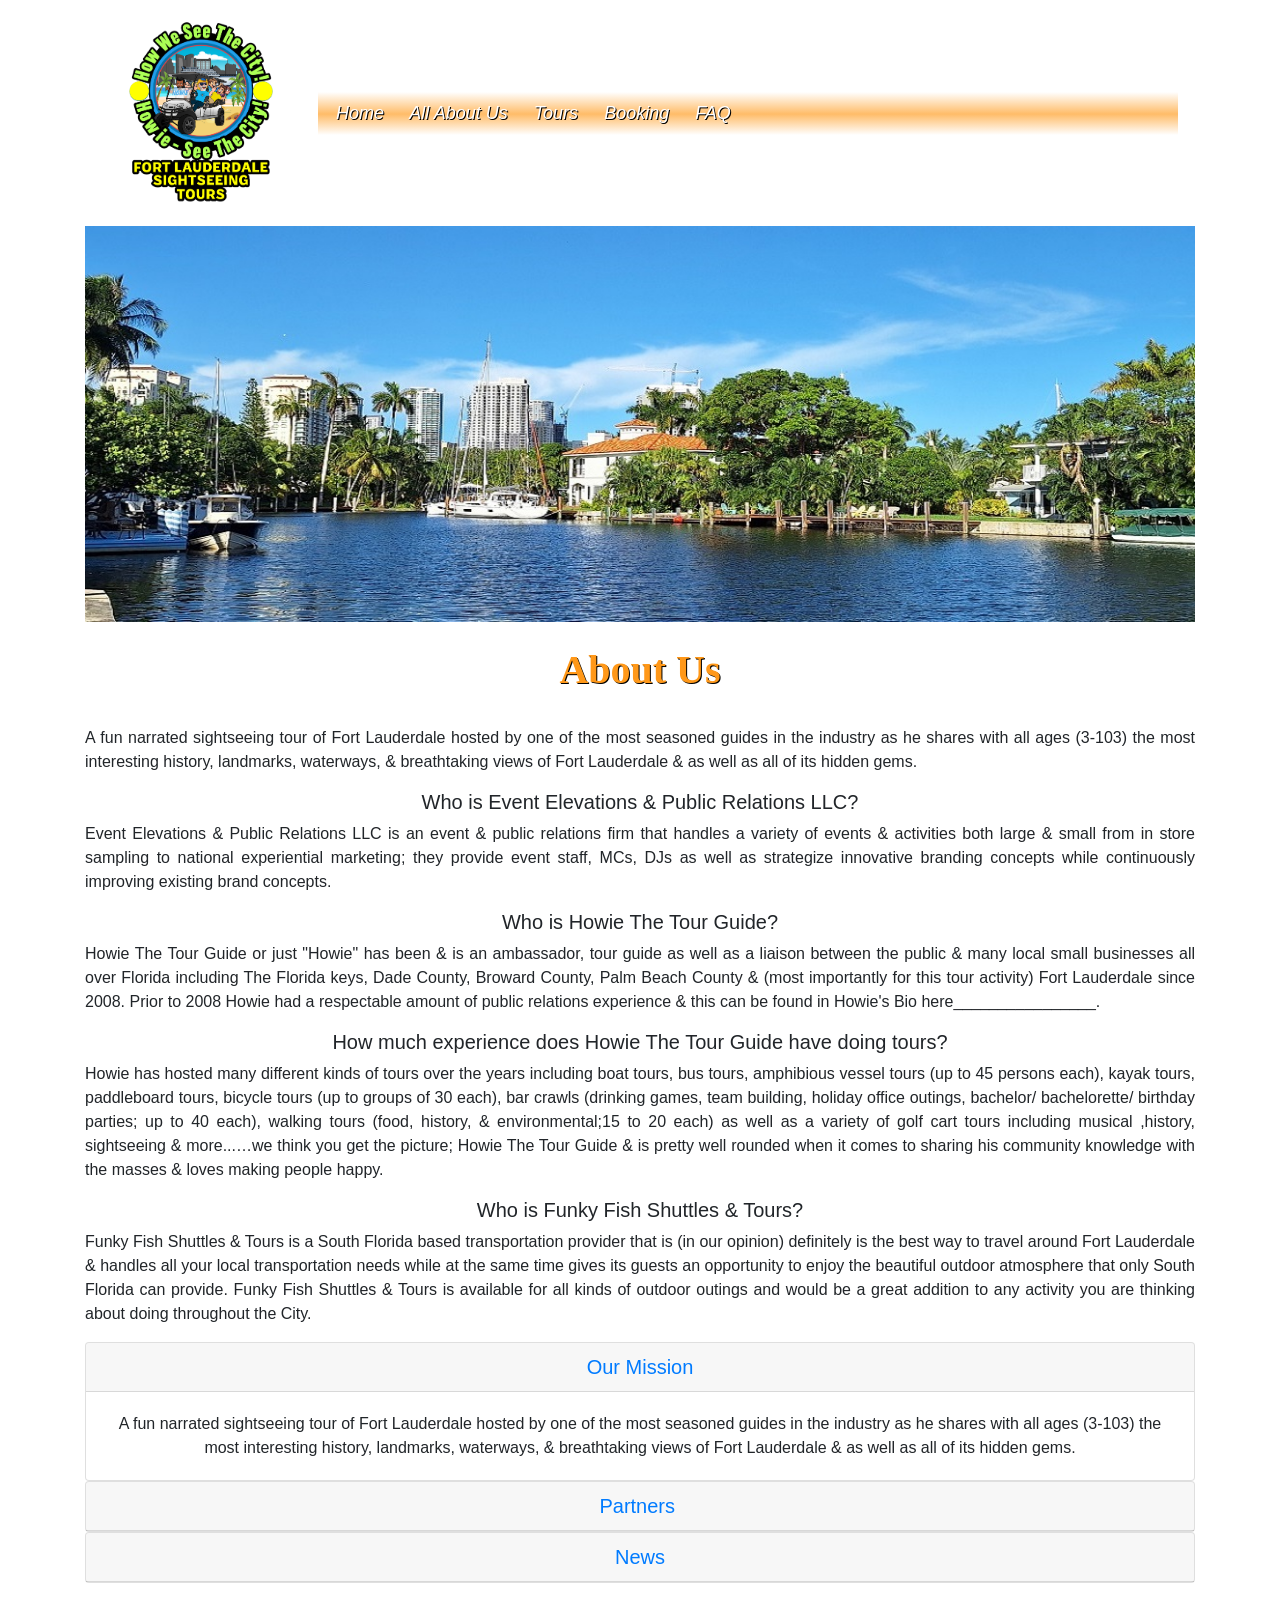
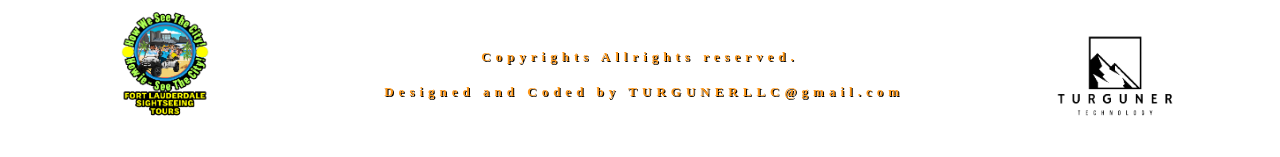
<file: about.html>
<!DOCTYPE html>
<html lang="en">
  <head>
    <meta charset="utf-8">
	<meta http-equiv="X-UA-Compatible" content="IE=edge">
	<meta name="viewport" content="width=device-width, initial-scale=1">
    <title>All About Us</title>
    <!-- Bootstrap -->
	<link href="css/bootstrap-4.4.1.css" rel="stylesheet">
	<link href="style.css" rel="stylesheet" type="text/css">
</head>
  <body>
  	<div class="container-fluid">
  	  <div class="container">
  	    <nav class="navbar navbar-expand-lg navbar-light bg-light"> <a class="navbar-brand" href="index.html"><img src="images/logo.png" width="200" height="200
			" alt=""/></a>
  	      <button class="navbar-toggler" type="button" data-toggle="collapse" data-target="#navbarSupportedContent1" aria-controls="navbarSupportedContent1" aria-expanded="false" aria-label="Toggle navigation"> <span class="navbar-toggler-icon"></span> </button>
  	      <div class="collapse navbar-collapse" id="navbarSupportedContent1">
  	        <ul class="navbar-nav mr-auto">
  	          <li class="nav-item active"> <a class="nav-link" href="index.html">&nbsp; Home <span class="sr-only">(current)</span></a> </li>
  	          <li class="nav-item"> <a class="nav-link" href="about.html">&nbsp; All About Us</a> </li>
  	          <li class="nav-item"> <a class="nav-link" href="tours.html">&nbsp; Tours</a> </li>
				<li class="nav-item"> <a class="nav-link" href="booking.html">&nbsp; Booking</a> </li>
				<li class="nav-item"> <a class="nav-link" href="faq1.html">&nbsp; FAQ</a> </li>
  	            
              </li>

            </ul>
</div>
        </nav>

		<div><img src="images/aboutus1.jpg"  alt="" class="img-fluid"/></div>
<br>
		<h1 class="text-center">About Us</h1>
<br>
<div><p class="text-justify">A fun narrated sightseeing tour of Fort Lauderdale hosted by one of the most seasoned guides in the industry as he shares with all ages (3-103) the most interesting history, landmarks, waterways, &amp; breathtaking views of Fort Lauderdale &amp; as well as all of its hidden gems.</p>
	<h5>Who is Event Elevations & Public Relations LLC?</h5>
	<p class="text-justify">Event Elevations & Public Relations LLC is an event & public relations firm that handles a variety of events & activities both large & small from in store sampling to national experiential marketing; they provide event staff, MCs, DJs as well as strategize innovative branding concepts while continuously improving existing brand concepts.   </p>
	<h5>Who is Howie The Tour Guide?</h5>
	<p class="text-justify">Howie The Tour Guide or just "Howie"  has been & is an ambassador, tour guide as well as a liaison between the public & many local small businesses all over Florida including The Florida keys, Dade County, Broward County, Palm Beach County & (most importantly for this tour activity) Fort Lauderdale since 2008. Prior to 2008 Howie had a respectable amount of public relations experience & this can be found in Howie's Bio here________________.</p>
	
	<h5>How much experience does Howie The Tour Guide have doing tours?</h5>
	
	<p class="text-justify">Howie has hosted many different kinds of tours over the years including boat tours, bus tours, amphibious vessel tours (up to 45 persons each), kayak tours, paddleboard tours, bicycle tours (up to groups of 30 each), bar crawls (drinking games, team building, holiday office outings, bachelor/ bachelorette/ birthday parties; up to 40 each), walking tours (food, history, & environmental;15 to 20 each) as well as a variety of golf cart tours including musical ,history, sightseeing & more...…we think you get the picture; Howie The Tour Guide & is pretty well rounded when it comes to sharing his community knowledge with the masses & loves making people happy.    </p>
	
	
	
	<h5>Who is Funky Fish Shuttles & Tours?</h5>
	<p class="text-justify">Funky Fish Shuttles & Tours is a South Florida based transportation provider that is (in our opinion) definitely is the best way to travel around Fort Lauderdale & handles all your local transportation needs while at the same time gives its guests an opportunity to enjoy the beautiful outdoor atmosphere that only South Florida can provide. Funky Fish Shuttles & Tours is available for all kinds of outdoor outings and would be a great addition to any activity you are thinking about doing throughout the City.  </p>
</div>
  	    <div id="accordion1" role="tablist">
  	      <div class="card">
  	        <div class="card-header" role="tab" id="headingOne1">
  	          <h5 class="mb-0"> <a data-toggle="collapse" href="#collapseOne1" role="button" aria-expanded="true" aria-controls="collapseOne1"> Our Mission </a> </h5>
            </div>
  	        <div id="collapseOne1" class="collapse show" role="tabpanel" aria-labelledby="headingOne1" data-parent="#accordion1">
  	          <div class="card-body">A fun narrated sightseeing tour of Fort Lauderdale hosted by one of the most seasoned guides in the industry as he shares with all ages (3-103) the most interesting history, landmarks, waterways, &amp; breathtaking views of Fort Lauderdale &amp; as well as all of its hidden gems.</div>
            </div>
          </div>
  	      <div class="card">
  	        <div class="card-header" role="tab" id="headingTwo1">
  	          <h5 class="mb-0"> <a class="collapsed" data-toggle="collapse" href="#collapseTwo1" role="button" aria-expanded="false" aria-controls="collapseTwo1"> Partners&nbsp; </a> </h5>
            </div>
  	        <div id="collapseTwo1" class="collapse" role="tabpanel" aria-labelledby="headingTwo1" data-parent="#accordion1">
  	          <div class="card-body">How We See The City! or Howie - See The City!" is a concept created by Event Elevations and Public Relations LLC in coordination with Funky Fish Shuttles and Tours; "How We See The City! or Howie - See The City!" is hosted by Howie The Tour Guide.
				  Who is Funky Fish Shuttles and Tours? Funky Fish Shuttles and Tours is a South Florida based transportation provider that is (in our opinion) definitely is the best way to travel around Fort Lauderdale and handles all your local transportation needs while at the same time gives its guests an opportunity to enjoy the beautiful outdoor atmosphere that only South Florida can provide. Funky Fish Shuttles and Tours is available for all kinds of outdoor outings and would be a great addition to any activity you are thinking about doing throughout the City.  
</div>
            </div>
          </div>
  	      <div class="card">
  	        <div class="card-header" role="tab" id="headingThree1">
  	          <h5 class="mb-0"> <a class="collapsed" data-toggle="collapse" href="#collapseThree1" role="button" aria-expanded="false" aria-controls="collapseThree1"> News </a> </h5>
            </div>
  	        <div id="collapseThree1" class="collapse" role="tabpanel" aria-labelledby="headingThree1" data-parent="#accordion1">
  	          <div class="card-body">This brings us to current day & "What's Next For Howie?":  
What is next for Howie is "How We See The City!". The plan is to grow this business past the golf cart phase to "short bus" & then mentor other guides with his craft to create a fleet of short busses or maybe even amphibious vessels (like what he was trained on & when he started). Either way, "How We See the City!" is a growing living being & if you are reading this, you (like Howie & all the players mentioned in this story) are a part of that "growing living being", & you are essential to its existence.</div>
            </div>
          </div>
        </div>
  	 <br>
  	    <div class="row">
  	      <div class="col-lg-2"><img src="images/logo.png" alt="" width="120" height="100" class="img-fluid"/></div>
  	      <div class="col-lg-8"> 
			  <p>&nbsp;</p>
              <p class="text-center">Copyrights Allrights reserved.</p>
              <p class="text-center">&nbsp;Designed and Coded by TURGUNERLLC@gmail.com</p>
<p class="text-center"></p>
          </div>
	 <div class="col-lg-2"><img src="images/TURGUNERLLC.png" alt="" width="150" height="150" class="img-fluid"/></div>
        </div>
</div>
		
  	</div>
	 
  	<!-- body code goes here -->


	<!-- jQuery (necessary for Bootstrap's JavaScript plugins) --> 
	<script src="js/jquery-3.4.1.min.js"></script>

	<!-- Include all compiled plugins (below), or include individual files as needed -->
	<script src="js/popper.min.js"></script> 
  <script src="js/bootstrap-4.4.1.js"></script>
  </body>
</html>
</file>
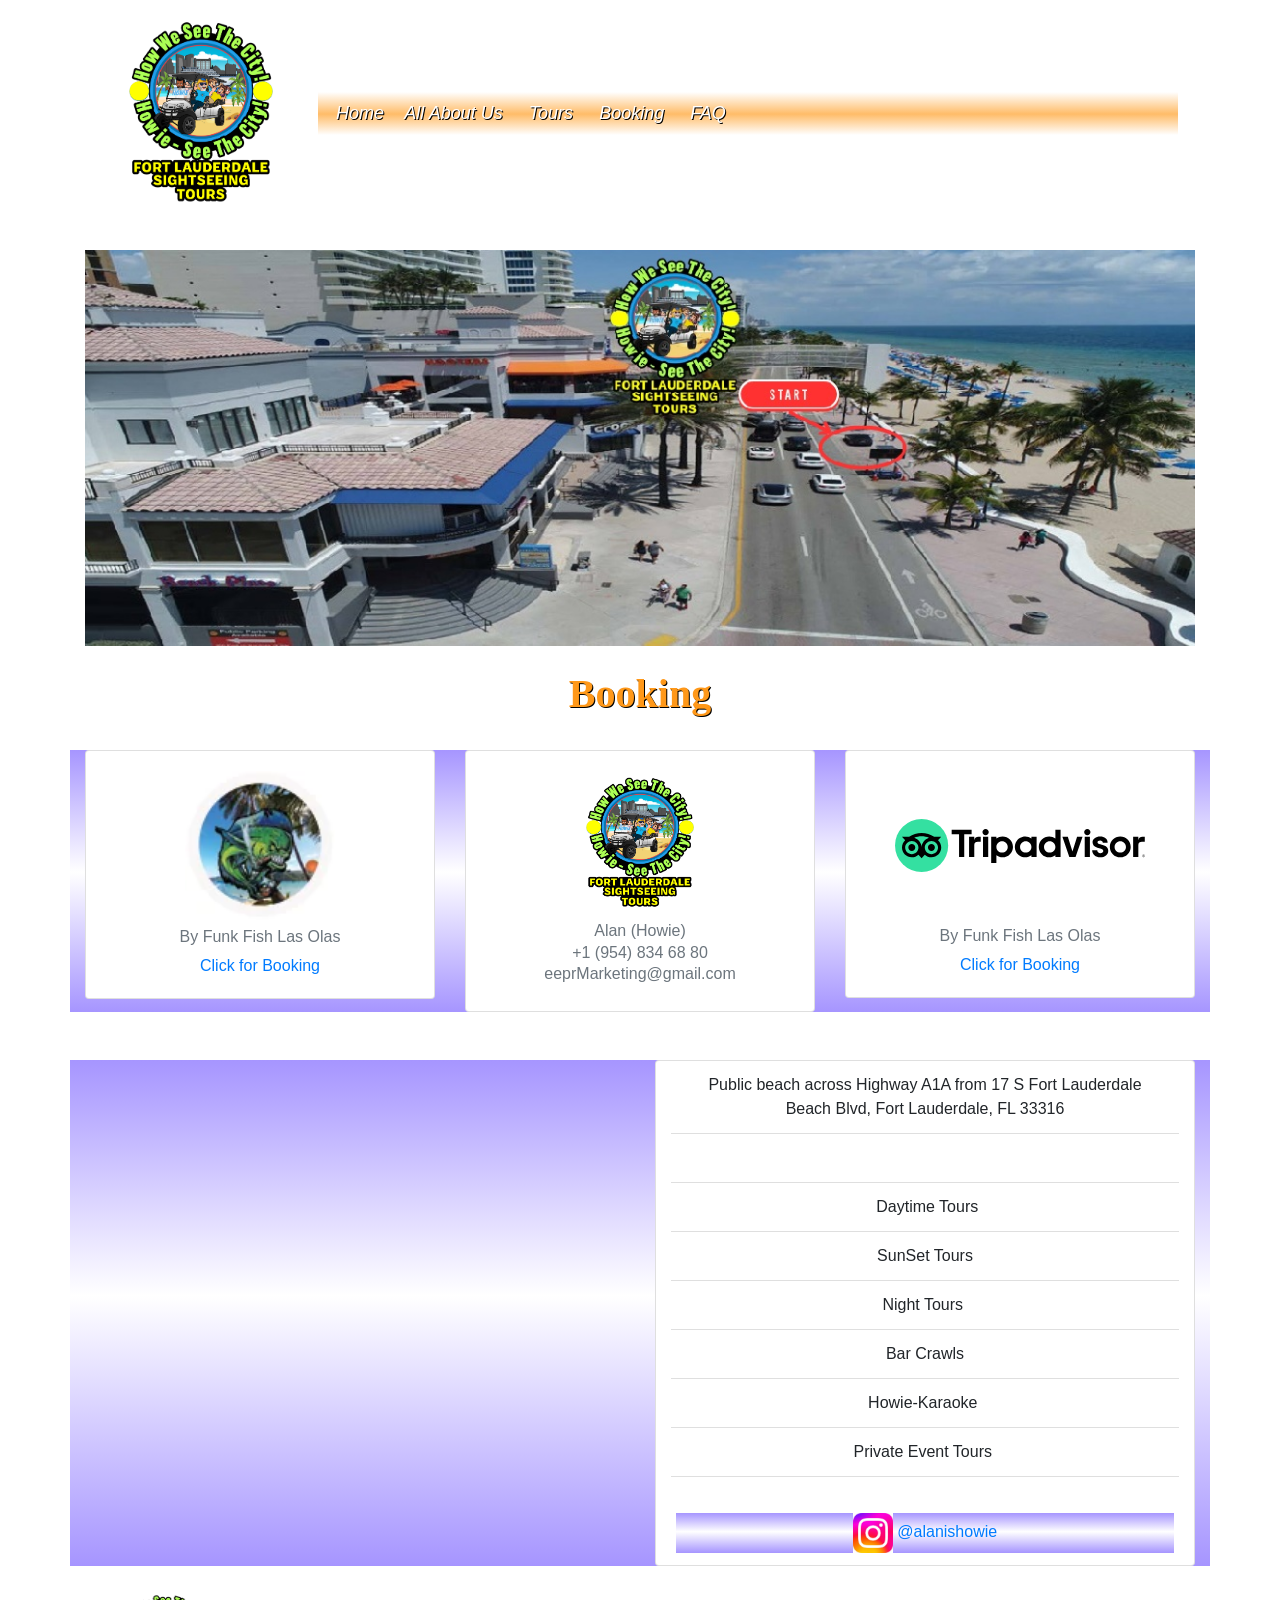
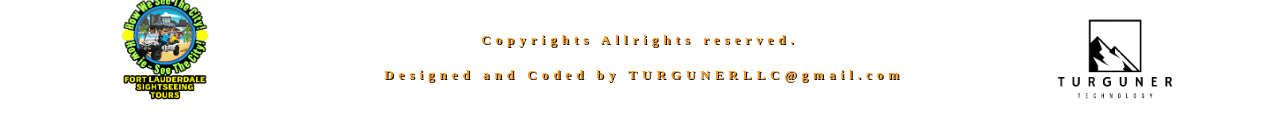
<file: booking.html>
<!DOCTYPE html>
<html lang="en">
  <head>
    <meta charset="utf-8">
	<meta http-equiv="X-UA-Compatible" content="IE=edge">
	<meta name="viewport" content="width=device-width, initial-scale=1">
    <title>Howie How We See The City</title>
    <!-- Bootstrap -->
	<link href="css/bootstrap-4.4.1.css" rel="stylesheet">
	<link href="style.css" rel="stylesheet" type="text/css">
<!--The following script tag downloads a font from the Adobe Edge Web Fonts server for use within the web page. We recommend that you do not modify it.-->
<script>var __adobewebfontsappname__="dreamweaver"</script>
<script src="http://use.edgefonts.net/cabin-sketch:n4,n7:default;fredericka-the-great:n4:default.js" type="text/javascript"></script>
</head>
  <body>
  	<div class="container-fluid">
  	  <div class="container">
  	    <nav class="navbar navbar-expand-lg navbar-light bg-light"> <a class="navbar-brand" href="index.html"><img src="images/logo.png" width="200" height="200
			" alt=""/></a>
  	      <button class="navbar-toggler" type="button" data-toggle="collapse" data-target="#navbarSupportedContent1" aria-controls="navbarSupportedContent1" aria-expanded="false" aria-label="Toggle navigation"> <span class="navbar-toggler-icon"></span> </button>
  	      <div class="collapse navbar-collapse" id="navbarSupportedContent1">
  	        <ul class="navbar-nav mr-auto">
  	          <li class="nav-item active"> <a class="nav-link" href="index.html">&nbsp; Home <span class="sr-only">(current)</span></a> </li>
  	          <li class="nav-item"> <a class="nav-link" href="about.html">&nbsp;All About Us</a> </li>
  	          <li class="nav-item"> <a class="nav-link" href="tours.html">&nbsp; Tours</a> </li>
				<li class="nav-item"> <a class="nav-link" href="booking.html">&nbsp; Booking</a> </li>
				<li class="nav-item"> <a class="nav-link" href="faq1.html">&nbsp; FAQ</a> </li>
				
  	            
             

            </ul>
</div>
        </nav>
		  <br>
  	    <div><img src="images/bookingmain.jpg" alt="" class="img-fluid"/></div>
<br>
		  <h1 class="text-center">Booking</h1>
		  <br>
	    <div>
		    <div class="row">
		      <div class="col-md-4">
		        <div class="card col-md-12">
		          <div class="card-body">
		            <h5 class="card-title"><img src="images/Funky-Fish-Las-Olas-Shuttle.webp" width="150" height="150" alt="" class="img-fluid"/></h5>
		            <h6 class="card-subtitle mb-2 text-muted">By Funk Fish Las Olas</h6>
<a href="https://funkyfishlasolas.com/" class="card-link">Click for Booking</a>  </div>
	            </div>
		      </div>
<div class="col-md-4">
          <div class="card col-md-12">
<div class="card-body">
              <h5 class="card-title"><img src="images/logo.png" width="150" height="150" alt="" class="img-fluid"/></h5>
              <h6 class="card-subtitle mb-2 text-muted">Alan (Howie) </h6>
	<h6 class="card-subtitle mb-2 text-muted">+1 (954) 834 68 80</h6>
	<h6 class="card-subtitle mb-2 text-muted">eeprMarketing@gmail.com </h6>
 </div>
	            </div>
		      </div>
		      <div class="col-md-4">
		        <div class="card col-md-12">
		          <div class="card-body">
					  <br>
					  <br>
		            <h5 class="card-title"><img src="images/Tripadvisor.svg" width="250" height="250" alt="" class="img-fluid"/></h5>
					  <br>
					  <br>
		            <h6 class="card-subtitle mb-2 text-muted">By Funk Fish Las Olas</h6>
		            <a href="https://www.tripadvisor.com/Attraction_Review-g34227-d25253062-Reviews-Funky_Fish_Shuttle_Tours-Fort_Lauderdale_Broward_County_Florida.html" class="card-link">Click for Booking</a></div>
	            </div>
	          </div>
            </div>
		  </div>
		  <br>
		  <div>
			  <br>
		    <div class="row">
		      <div class="col-md-6"><iframe src="https://www.google.com/maps/embed?pb=!1m14!1m12!1m3!1d447.7856184445034!2d-80.10453398937149!3d26.122250628680213!2m3!1f0!2f0!3f0!3m2!1i1024!2i768!4f13.1!5e0!3m2!1sen!2sus!4v1726780964181!5m2!1sen!2sus" width="400" height="400" style="border:0;" allowfullscreen="" loading="lazy" referrerpolicy="no-referrer-when-downgrade"></iframe></div>
		      <div class="col-md-6">
		        <div class="card col-md-12">
		          
		          <ul class="list-group list-group-flush">
		            <li class="list-group-item">Public beach across&nbsp;Highway A1A from 17 S Fort Lauderdale Beach Blvd, Fort Lauderdale, FL 33316</li>
		            <li class="list-group-item">&nbsp;</li>
<li class="list-group-item">&nbsp;Daytime Tours</li>
		            <li class="list-group-item">SunSet Tours</li>
		            <li class="list-group-item">Night Tours&nbsp;</li>
		            <li class="list-group-item">Bar Crawls</li>
		            <li class="list-group-item">Howie-Karaoke&nbsp;</li>
		            <li class="list-group-item">Private Event Tours&nbsp;</li>
<li class="list-group-item">&nbsp;
                <div class="row" align="left">
                  <div class="col-md-12"><img src="images/instagram.jfif" alt="" width="40" height="40" class="img-fluid"/><a href="https://www.instagram.com/alanishowie/">&nbsp;@alanishowie</a></div>

                </div>
	            </li>
	              </ul>
	            </div>
		      </div>
	        </div>
		  </div>
		  <br>
<div class="row">
      <div class="col-lg-2" align="center"><img src="images/logo.png" alt="" width="120" height="100" class="img-fluid"/></div>
  	      <div class="col-lg-8"> 
			  <p>&nbsp;</p>
              <p class="text-center">Copyrights Allrights reserved.</p>
              <p class="text-center">&nbsp;Designed and Coded by TURGUNERLLC@gmail.com</p>
<p class="text-center"></p>
          </div>
	 <div class="col-lg-2" align="center"><img src="images/TURGUNERLLC.png" alt="" width="150" height="150" class="img-fluid"/></div>
        </div>
</div>
		
  	</div>
	 
  	<!-- body code goes here -->


	<!-- jQuery (necessary for Bootstrap's JavaScript plugins) --> 
	<script src="js/jquery-3.4.1.min.js"></script>

	<!-- Include all compiled plugins (below), or include individual files as needed -->
	<script src="js/popper.min.js"></script> 
  <script src="js/bootstrap-4.4.1.js"></script>
  </body>
</html>
</file>
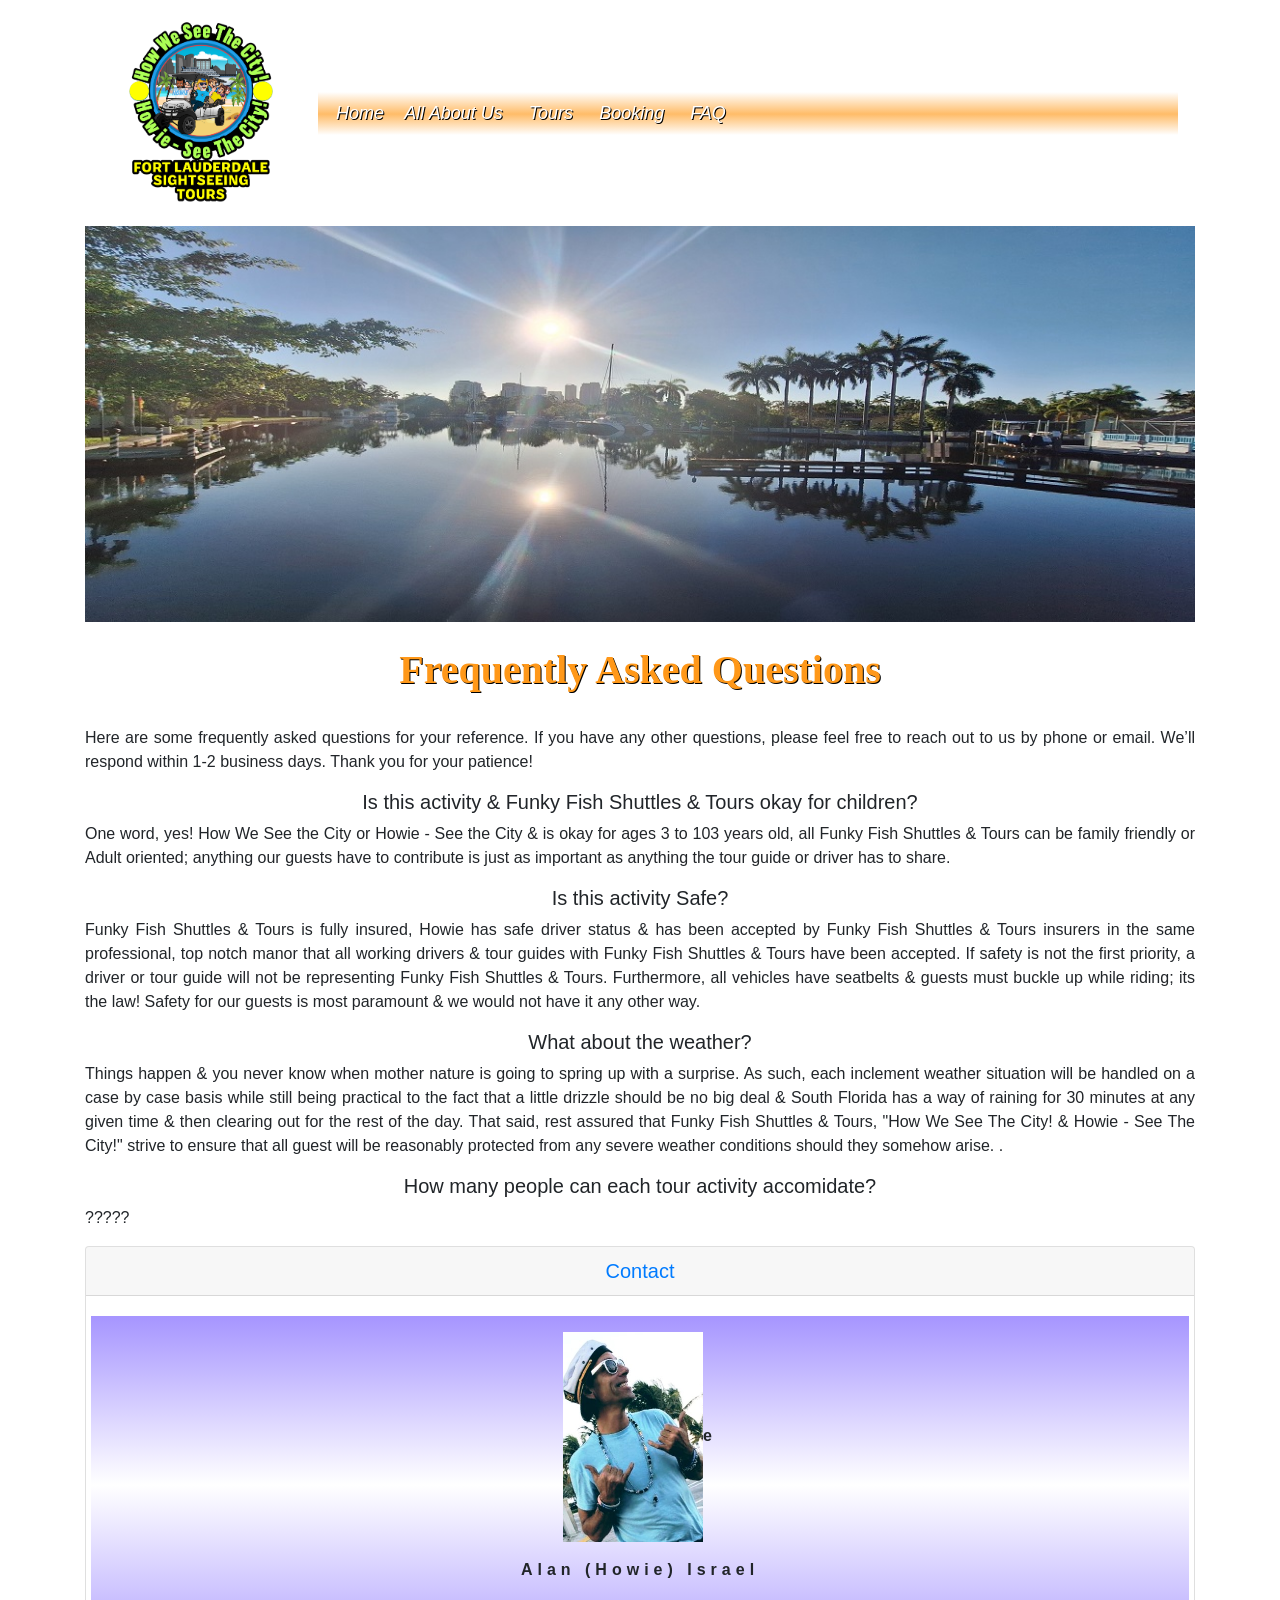
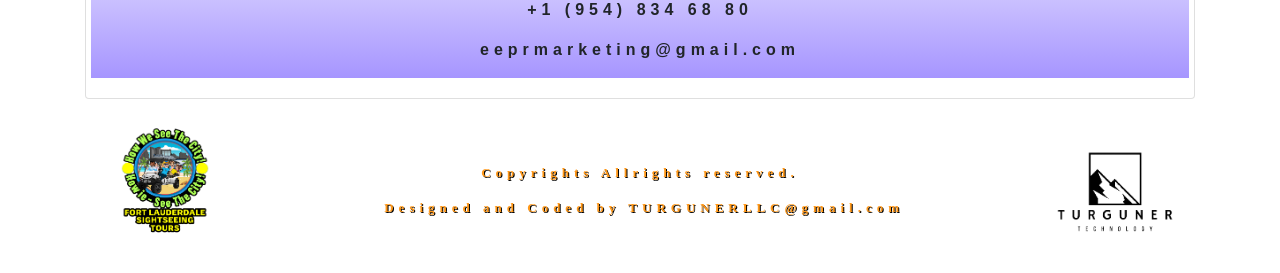
<file: faq1.html>
<!DOCTYPE html>
<html lang="en">
  <head>
    <meta charset="utf-8">
	<meta http-equiv="X-UA-Compatible" content="IE=edge">
	<meta name="viewport" content="width=device-width, initial-scale=1">
    <title>FAQ</title>
    <!-- Bootstrap -->
	<link href="css/bootstrap-4.4.1.css" rel="stylesheet">
	<link href="style.css" rel="stylesheet" type="text/css">
<!--The following script tag downloads a font from the Adobe Edge Web Fonts server for use within the web page. We recommend that you do not modify it.-->
<script>var __adobewebfontsappname__="dreamweaver"</script>
<script src="http://use.edgefonts.net/cabin-sketch:n4,n7:default;fredericka-the-great:n4:default.js" type="text/javascript"></script>
</head>
  <body>
  	<div class="container-fluid">
  	  <div class="container">
  	    <nav class="navbar navbar-expand-lg navbar-light bg-light"> <a class="navbar-brand" href="index.html"><img src="images/logo.png" width="200" height="200" alt=""/></a>
  	      <button class="navbar-toggler" type="button" data-toggle="collapse" data-target="#navbarSupportedContent1" aria-controls="navbarSupportedContent1" aria-expanded="false" aria-label="Toggle navigation"> <span class="navbar-toggler-icon"></span> </button>
  	      <div class="collapse navbar-collapse" id="navbarSupportedContent1">
  	        <ul class="navbar-nav mr-auto">
  	          <li class="nav-item active"> <a class="nav-link" href="index.html">&nbsp; Home <span class="sr-only">(current)</span></a> </li>
  	          <li class="nav-item"> <a class="nav-link" href="about.html">&nbsp;All About Us</a> </li>
  	          <li class="nav-item"> <a class="nav-link" href="tours.html">&nbsp; Tours</a> </li>
				<li class="nav-item"> <a class="nav-link" href="booking.html">&nbsp; Booking</a> </li>
				<li class="nav-item"> <a class="nav-link" href="faq.html">&nbsp; FAQ</a> </li>
  	            
             

            </ul>
</div>
        </nav>
		<div><img src="images/faqmain.jpg"  alt="" class="img-fluid"/></div>
<br>
		<h1 class="text-center">Frequently Asked Questions</h1>
<br>
<div><p class="text-justify">Here are some frequently asked questions for your reference. If you have any other questions, please feel free to reach out to us by phone or email. We’ll respond within 1-2 business days. Thank you for your patience!</p>
	<h5>Is this activity &amp; Funky Fish Shuttles &amp; Tours okay for children?</h5>
	<p class="text-justify">One word, yes! How We See the City or Howie - See the City &amp; is okay for ages 3 to 103 years old, all Funky Fish Shuttles &amp; Tours can be family friendly or Adult oriented; anything our guests have to contribute is just as important as anything the tour guide or driver has to share. </p>
	<h5>Is this activity Safe?</h5>
	<p class="text-justify">Funky Fish Shuttles &amp; Tours is fully insured, Howie has safe driver status &amp; has been accepted by Funky Fish Shuttles &amp; Tours insurers in the same professional, top notch manor that all working drivers &amp; tour guides with Funky Fish Shuttles &amp; Tours have been accepted. If safety is not the first priority, a driver or tour guide will not be representing Funky Fish Shuttles &amp; Tours. Furthermore, all vehicles have seatbelts &amp; guests must buckle up while riding; its the law! Safety for our guests is most paramount &amp; we would not have it any other way.</p>
	
	<h5>What about the weather?</h5>
	
	<p class="text-justify">Things happen &amp; you never know when mother nature is going to spring up with a surprise. As such, each inclement weather situation will be handled on a case by case basis while still being practical to the fact that a little drizzle should be no big deal &amp; South Florida has a way of raining for 30 minutes at any given time &amp; then clearing out for the rest of the day. That said, rest assured that Funky Fish Shuttles &amp; Tours, "How We See The City! &amp; Howie - See The City!" strive to ensure that all guest will be reasonably protected from any severe weather conditions should they somehow arise. . </p>
	
	
	
	<h5>How many people can each tour activity accomidate?</h5>
	<p class="text-justify">?????</p>
</div>
  	    <div id="accordion1" role="tablist">
  	      <div class="card">
  	        <div class="card-header" role="tab" id="headingOne1">
  	          <h5 class="mb-0"> <a data-toggle="collapse" href="#collapseOne1" role="button" aria-expanded="true" aria-controls="collapseOne1"> Contact</a> </h5>
            </div>
  	        <div id="collapseOne1" class="collapse show" role="tabpanel" aria-labelledby="headingOne1" data-parent="#accordion1">
  	          <div class="card-body">
  	            <div class="row">
  	              <div class="col-md-3" ></div>
  	              <div class="col-md-6">
					  <p></p>
  	                <img src="images/Resized_20191031_183502~2v2.jpgv2.jpg" alt="" width="140" height="210" class="img-fluid"/>e
  	                <p></p>
					  <p>Alan (Howie) Israel</p>
<p>+1 (954) 834 68 80</p>
  	                <p>eeprmarketing@gmail.com</p>
                  </div>
                </div>
  	          </div>
            </div>
          </div>
</div>
  	 <br>
  	    <div class="row">
  	      <div class="col-lg-2" align="center"><img src="images/logo.png" alt="" width="120" height="100" class="img-fluid"/></div>
  	      <div class="col-lg-8"> 
			  <p>&nbsp;</p>
              <p class="text-center">Copyrights Allrights reserved.</p>
              <p class="text-center">&nbsp;Designed and Coded by TURGUNERLLC@gmail.com</p>
<p class="text-center"></p>
          </div>
	 <div class="col-lg-2" align="center"><img src="images/TURGUNERLLC.png" alt="" width="150" height="150" class="img-fluid"/></div>
        </div>
</div>
		
  	</div>
	 
  	<!-- body code goes here -->


	<!-- jQuery (necessary for Bootstrap's JavaScript plugins) --> 
	<script src="js/jquery-3.4.1.min.js"></script>

	<!-- Include all compiled plugins (below), or include individual files as needed -->
	<script src="js/popper.min.js"></script> 
  <script src="js/bootstrap-4.4.1.js"></script>
  </body>
</html>
</file>
<file: style.css>
.container-fluid {
    background-color: #FFFFFF;
}

.container-fluid .container .navbar.navbar-expand-lg.navbar-light.bg-light {
    text-shadow: 0px 0px;
    background-image: -webkit-linear-gradient(270deg,rgba(255,255,255,1.00) 0%,rgba(255,255,255,1.00) 100%);
    background-image: -moz-linear-gradient(270deg,rgba(255,255,255,1.00) 0%,rgba(255,255,255,1.00) 100%);
    background-image: -o-linear-gradient(270deg,rgba(255,255,255,1.00) 0%,rgba(255,255,255,1.00) 100%);
    background-image: linear-gradient(180deg,rgba(255,255,255,1.00) 0%,rgba(255,255,255,1.00) 100%);

}
.container .navbar.navbar-expand-lg.navbar-light.bg-light #navbarSupportedContent1 {
    border: thin solid #FFFFFF;
    background-image: -webkit-linear-gradient(270deg,rgba(255,255,255,1.00) 0%,rgba(255,188,104,1.00) 51.30%,rgba(255,255,255,1.00) 100%);
    background-image: -moz-linear-gradient(270deg,rgba(255,255,255,1.00) 0%,rgba(255,188,104,1.00) 51.30%,rgba(255,255,255,1.00) 100%);
    background-image: -o-linear-gradient(270deg,rgba(255,255,255,1.00) 0%,rgba(255,188,104,1.00) 51.30%,rgba(255,255,255,1.00) 100%);
    background-image: linear-gradient(180deg,rgba(255,255,255,1.00) 0%,rgba(255,188,104,1.00) 51.30%,rgba(255,255,255,1.00) 100%);
}


.navbar-nav.mr-auto .nav-item .nav-link {
    color: #FFFFFF;
    text-shadow: 1px 1px #000000;
    font-size: large;
    font-family: Gotham, "Helvetica Neue", Helvetica, Arial, sans-serif;
    font-style: oblique;
}
.row .col-lg-4 p {
}
.row .col-lg-4 img {
    display: block;
}
.card.col-md-4.col-lg-12 .card-body .btn.btn-primary {
    color: #FFFFFF;
    background-image: -webkit-linear-gradient(270deg,rgba(101,161,255,1.00) 0%,rgba(101,161,255,1.00) 65.80%,rgba(101,161,255,1.00) 100%);
    background-image: -moz-linear-gradient(270deg,rgba(101,161,255,1.00) 0%,rgba(101,161,255,1.00) 65.80%,rgba(101,161,255,1.00) 100%);
    background-image: -o-linear-gradient(270deg,rgba(101,161,255,1.00) 0%,rgba(101,161,255,1.00) 65.80%,rgba(101,161,255,1.00) 100%);
    background-image: linear-gradient(180deg,rgba(101,161,255,1.00) 0%,rgba(101,161,255,1.00) 65.80%,rgba(101,161,255,1.00) 100%);
    font-weight: bolder;
}
#accordion1 .card #headingOne1 {

}
.card.col-md-4.col-lg-12 .card-body .btn.btn-primary {
    border-style: hidden;
    background-image: -webkit-linear-gradient(270deg,rgba(255,224,17,1.00) 0%,rgba(255,0,0,1.00) 100%);
    background-image: -moz-linear-gradient(270deg,rgba(255,224,17,1.00) 0%,rgba(255,0,0,1.00) 100%);
    background-image: -o-linear-gradient(270deg,rgba(255,224,17,1.00) 0%,rgba(255,0,0,1.00) 100%);
    background-image: linear-gradient(180deg,rgba(255,224,17,1.00) 0%,rgba(255,0,0,1.00) 100%);
    color: #FFFFFF;
}



.row .col-lg-8 .text-center {
    font-size: small;
    color: #000000;
    text-shadow: 1px 1px 0px #FFFFFF;
}
.row .col-lg-4 .card.col-md-4.col-lg-12 {
    background-image: -webkit-linear-gradient(270deg,rgba(181,255,191,1.00) 0%,rgba(255,255,255,1.00) 46.11%,rgba(181,255,191,1.00) 100%);
    background-image: -moz-linear-gradient(270deg,rgba(181,255,191,1.00) 0%,rgba(255,255,255,1.00) 46.11%,rgba(181,255,191,1.00) 100%);
    background-image: -o-linear-gradient(270deg,rgba(181,255,191,1.00) 0%,rgba(255,255,255,1.00) 46.11%,rgba(181,255,191,1.00) 100%);
    background-image: linear-gradient(180deg,rgba(181,255,191,1.00) 0%,rgba(255,255,255,1.00) 46.11%,rgba(181,255,191,1.00) 100%);
}



.row .col-lg-4 .card.col-md-4.col-lg-12 {
    text-align: center;
    border: thin solid #0888FF;
}
.container div .text-center {
    color: #FFA106;
    font-family: Cambria, "Hoefler Text", "Liberation Serif", Times, "Times New Roman", serif;
    text-shadow: 1px 1px #000000;
    letter-spacing: 5px;
    font-weight: bolder;
}


.container-fluid .container .text-center {
}


.col-lg-3 .card.col-md-4.col-lg-12 .card-img-top.img-fluid.rounded {
    max-width: 318px;
    max-height: 120px;
    min-height: 120px;
    border-color: #0888FF;
    border-style: hidden;
}
.container-fluid .container spotlights {
    color: #E000BC;
    font-family: cabin-sketch;
    font-style: normal;
    font-weight: 700;
    font-size: xx-large;
    line-height: 0px;
    text-align: center;
    text-shadow: 0px 0px #000000;
    word-spacing: 5px;
    letter-spacing: 20px;
}
.row .col-lg-3 .card.col-md-4.col-lg-12 {
    background-image: -webkit-linear-gradient(270deg,rgba(166,149,255,1.00) 0%,rgba(255,255,255,1.00) 47.15%,rgba(255,255,255,1.00) 47.15%,rgba(166,149,255,1.00) 100%);
    background-image: -moz-linear-gradient(270deg,rgba(166,149,255,1.00) 0%,rgba(255,255,255,1.00) 47.15%,rgba(255,255,255,1.00) 47.15%,rgba(166,149,255,1.00) 100%);
    background-image: -o-linear-gradient(270deg,rgba(166,149,255,1.00) 0%,rgba(255,255,255,1.00) 47.15%,rgba(255,255,255,1.00) 47.15%,rgba(166,149,255,1.00) 100%);
    background-image: linear-gradient(180deg,rgba(166,149,255,1.00) 0%,rgba(255,255,255,1.00) 47.15%,rgba(255,255,255,1.00) 47.15%,rgba(166,149,255,1.00) 100%);
    text-align: center;
}

.container-fluid .container div {
    text-align: center;
}





.carousel-inner .carousel-item.active .carousel-caption {
    text-shadow: 2px 2px #000000;
}
.row .col-md-6 .img-fluid.rounded {
    text-align: center;
    background-color: #B0FFAA;
}
.row .col-md-4 p {
    color: #000000;
    text-shadow: 0px 1px #000000;
}
.container-fluid .container .text-center {
    color: #FFA106;
    font-family: Cambria, "Hoefler Text", "Liberation Serif", Times, "Times New Roman", serif;
    font-weight: bolder;
}
.list-group-item .row .offset-md-1.col-md-8 {
}
.row .col-lg-8 .text-center {
    color: #000000;
}
.container-fluid .container .text-center {
    color: #FF9819;
    font-family: Cambria, "Hoefler Text", "Liberation Serif", Times, "Times New Roman", serif;
    font-style: normal;
    font-weight: bolder;
    text-shadow: 1px 1px #000000;
}
.container div .row {
    background-image: -webkit-linear-gradient(270deg,rgba(166,149,255,1.00) 0%,rgba(255,255,255,1.00) 46.63%,rgba(166,149,255,1.00) 100%);
    background-image: -moz-linear-gradient(270deg,rgba(166,149,255,1.00) 0%,rgba(255,255,255,1.00) 46.63%,rgba(166,149,255,1.00) 100%);
    background-image: -o-linear-gradient(270deg,rgba(166,149,255,1.00) 0%,rgba(255,255,255,1.00) 46.63%,rgba(166,149,255,1.00) 100%);
    background-image: linear-gradient(180deg,rgba(166,149,255,1.00) 0%,rgba(255,255,255,1.00) 46.63%,rgba(166,149,255,1.00) 100%);
}
.card-body .row .col-md-6 {
    text-align: center;
    font-family: Gotham, "Helvetica Neue", Helvetica, Arial, sans-serif;
    font-weight: bold;
    letter-spacing: 5px;
}
</file>
